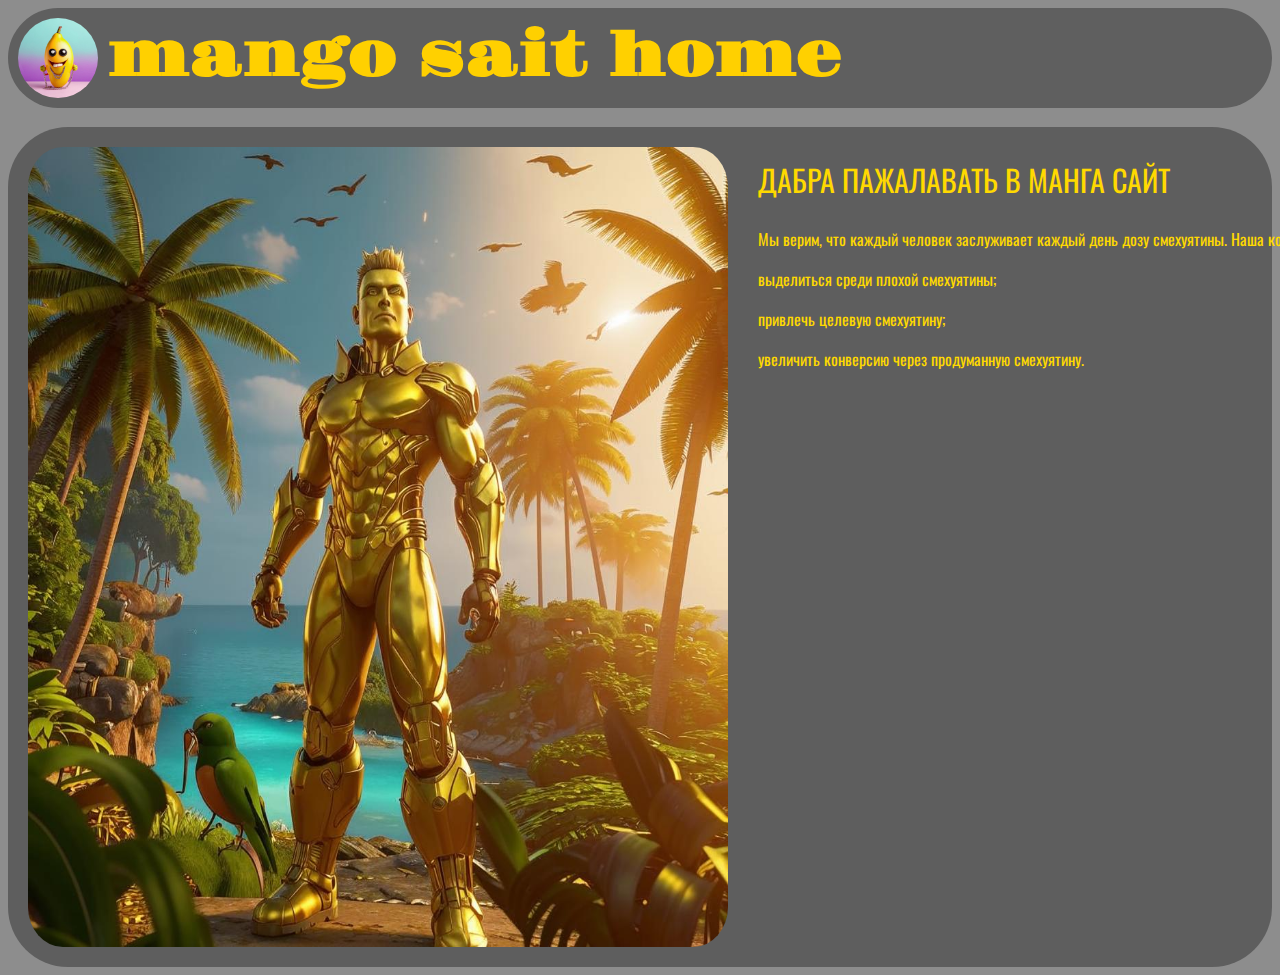
<file: index.html>
<!DOCTYPE html>
<html lang="en">
<head>
    <meta charset="UTF-8">
    <meta name="viewport" content="width=device-width, initial-scale=1.0">
    <title>Document</title>
    <link rel="stylesheet" href="style.css">
    <style>
        @import url('https://fonts.googleapis.com/css2?family=Gravitas+One&display=swap');
        @import url('https://fonts.googleapis.com/css2?family=Gravitas+One&family=Oswald:wght@200..700&display=swap');
        
    </style>
</head>
<body>
    <header>
        <img src="6e013c6c-aa57-4552-a1b2-2e8c716bfa0c.png" alt="">
        <h1>mango sait home</h1>
        <button class="button1"><a href="gallery.html"><p>gallery</p></a></button>
        <button class="button2"><a href="shop.html"><p>shop</p></a></button>
        <button class="button3"><a href=""><p>phone</p></a></button>
    </header>
    <h3></h3>
    <footer>
        <img src="invicible mark mango_Kandinsky 3.1.jpg" alt="" class="img2">
        <H2>ДАБРА ПАЖАЛАВАТЬ В МАНГА САЙТ</H2>
        <p class="p3" class="p2">Мы верим, что каждый человек заслуживает каждый день дозу смехуятины. Наша команда помогает смехуятине:</p>
        <p class="p3">выделиться среди плохой смехуятины;</p>

           <p class="p3">привлечь целевую смехуятину;</p>

           <p class="p3">увеличить конверсию через продуманную смехуятину.</p>

    </footer>
</body>

</html>
</file>
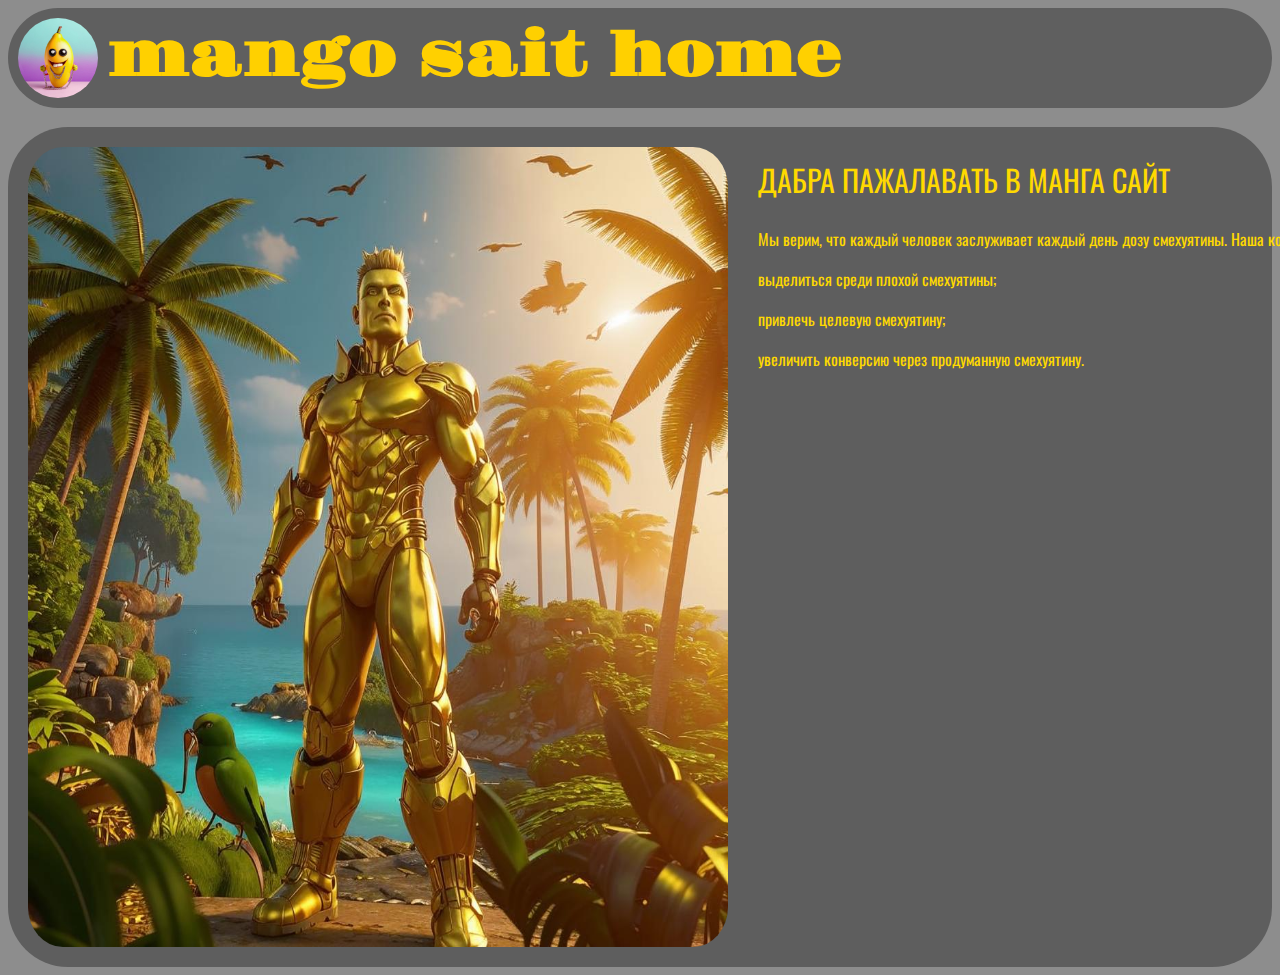
<file: sait.html>
<!DOCTYPE html>
<html lang="en">
<head>
    <meta charset="UTF-8">
    <meta name="viewport" content="width=device-width, initial-scale=1.0">
    <title>Document</title>
    <link rel="stylesheet" href="style.css">
    <style>
        @import url('https://fonts.googleapis.com/css2?family=Gravitas+One&display=swap');
        @import url('https://fonts.googleapis.com/css2?family=Gravitas+One&family=Oswald:wght@200..700&display=swap');
        
    </style>
</head>
<body>
    <header>
        <img src="6e013c6c-aa57-4552-a1b2-2e8c716bfa0c.png" alt="">
        <h1>mango sait home</h1>
        <button class="button1"><a href="gallery.html"><p>gallery</p></a></button>
        <button class="button2"><a href="shop.html"><p>shop</p></a></button>
        <button class="button3"><a href=""><p>phone</p></a></button>
    </header>
    <h3></h3>
    <footer>
        <img src="invicible mark mango_Kandinsky 3.1.jpg" alt="" class="img2">
        <H2>ДАБРА ПАЖАЛАВАТЬ В МАНГА САЙТ</H2>
        <p class="p3" class="p2">Мы верим, что каждый человек заслуживает каждый день дозу смехуятины. Наша команда помогает смехуятине:</p>
        <p class="p3">выделиться среди плохой смехуятины;</p>

           <p class="p3">привлечь целевую смехуятину;</p>

           <p class="p3">увеличить конверсию через продуманную смехуятину.</p>

    </footer>
</body>
</html>
</file>
<file: style.css>
header{
    background-color: rgb(95, 95, 95);
    height: 100px;
    border-radius: 60px;
}

img{
    border-radius: 100%;
    width: 80px;
    height: 80px;
    top: 10px;
    left: 10px;
    position: relative;
}
h1{
    left: 100px;
    top: -115px;
    position: relative;
    font-size: 60px;
    color: rgb(255, 208, 0);
}
.button1{
    left: 1450px;
    position: relative;
    top: -220px;
    width: 70px;
    box-shadow: 100%;
    border-radius: 100%;
    background-color: rgb(255, 217, 0);

}
.button2{
    left: 1470px;
    position: relative;
    top: -220px;
    background-color: rgb(255, 217, 0);
    width: 70px;
    box-shadow: 100%;
    border-radius: 100%;

}
.button3{
    left: 1490px;
    position: relative;
    top: -220px;
    background-color: rgb(255, 217, 0);
    width: 70px;
    box-shadow: 100%;
    border-radius: 100%;

}
body {
  font-family: "Gravitas One", serif;
  font-weight: 400;
  font-style: normal;
  background-color: rgb(141, 141, 141);
}
.img2{
    height: 800px;
    width: 700px;
    border-radius: 5%;
    left: 20px;
    top: 20px;
}
footer{
    background-color: rgb(94, 94, 94);
    border-radius: 60px;
    font-family: "Gravitas One", serif;
    font-weight: 400;
    font-style: normal;
    height: 840px;
}
h2{
    left: 750px;
    top: -800px;
    position: relative;
    color: rgb(255, 217, 0);
    font-size: 30px;
    
    font-family: "Gravitas One", serif;
    font-weight: 400;
    font-style: normal;
    font-family: "Oswald", sans-serif;
    font-optical-sizing: auto;
    font-weight: weight;
    font-style: normal;font-family: "Oswald", sans-serif;
    font-optical-sizing: auto;
    font-weight: weight;
    font-style: normal;


}
.p3{
    left: 750px;
    top: -800px;
    position: relative;
    color: rgb(255, 217, 0);
    
    font-family: "Gravitas One", serif;
    font-weight: 400;
    font-style: normal;
    font-family: "Oswald", sans-serif;
    font-optical-sizing: auto;
    font-weight: weight;
    font-style: normal;font-family: "Oswald", sans-serif;
    font-optical-sizing: auto;
    font-weight: weight;
    font-style: normal;

}
.p2{
    font-size: 20px;
}

img:active {
  transform: rotate(180deg);
}
.img4{
    top: 20px;
    height: 200px;
    width: 200px;
}
.footer{
    height: 240px;
}
</file>
